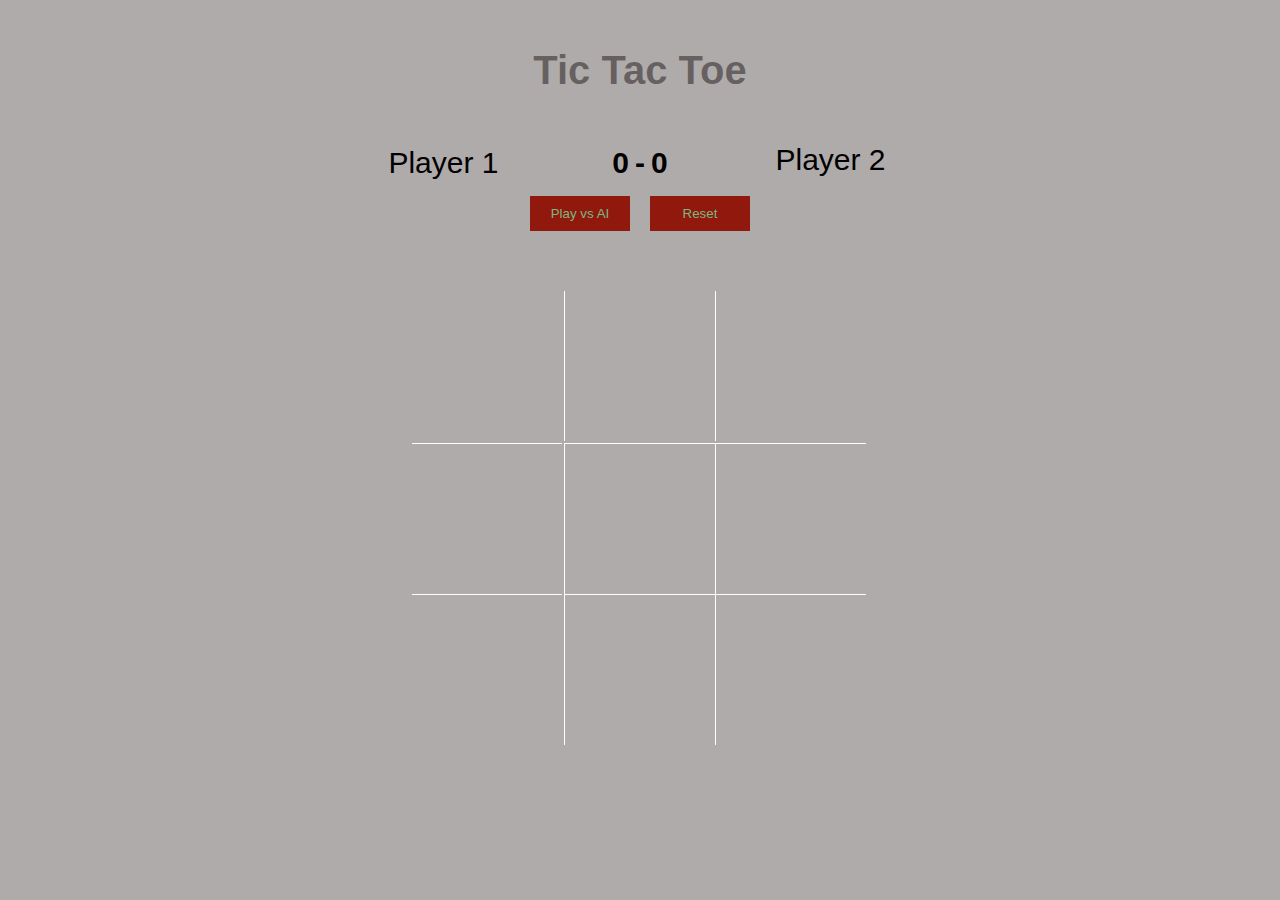
<file: tic tac toe/index.html>
<html lang="en">
<head>
    <meta charset="UTF-8">
    <meta name="viewport" content="width=device-width, initial-scale=1.0">
    <title>Tic Tac Toe</title>
    <link rel="stylesheet" href="reset.css">
    <link rel="stylesheet" href="style (2).css">
</head>
<body>
    <h1 class="title">Tic Tac Toe</h1>

    <div class="score-board">
        <div class="player1">
            <button class="icon-btn" id="edit-player1">
            <h2 class="player1-name">Player 1</h2>
        </div>
        <div class="score-container"><p class="score" id="player1-score">0</p><p class="score"> - </p><p class="score" id="player2-score">0</p></div>
        <div class="player2">
            <h2 class="player2-name">Player 2</h2>
            <button class="icon-btn" id="edit-player2">
        </div>
    </div>
    <div class="options-container">
        <div class="options">
            <button id="select-player">Play vs AI</button>
            <button id="reset-score">Reset </button>
        </div>
    </div>
    <div class="game-board-container">
        <div class="game-board">
            <div id="a1"></div>
            <div id="b1"></div>
            <div id="c1"></div>
            <div id="a2"></div>
            <div id="b2"></div>
            <div id="c2"></div>
            <div id="a3"></div>
            <div id="b3"></div>
            <div id="c3"></div>
        </div>
    </div>
    <div class="game-message-box">
        <h1 id="game-over-message">Round over</h1>
        <button id="play-again">Play again</button>
    </div>
    <script src="main.js"></script>
</body>
</html>
</file>
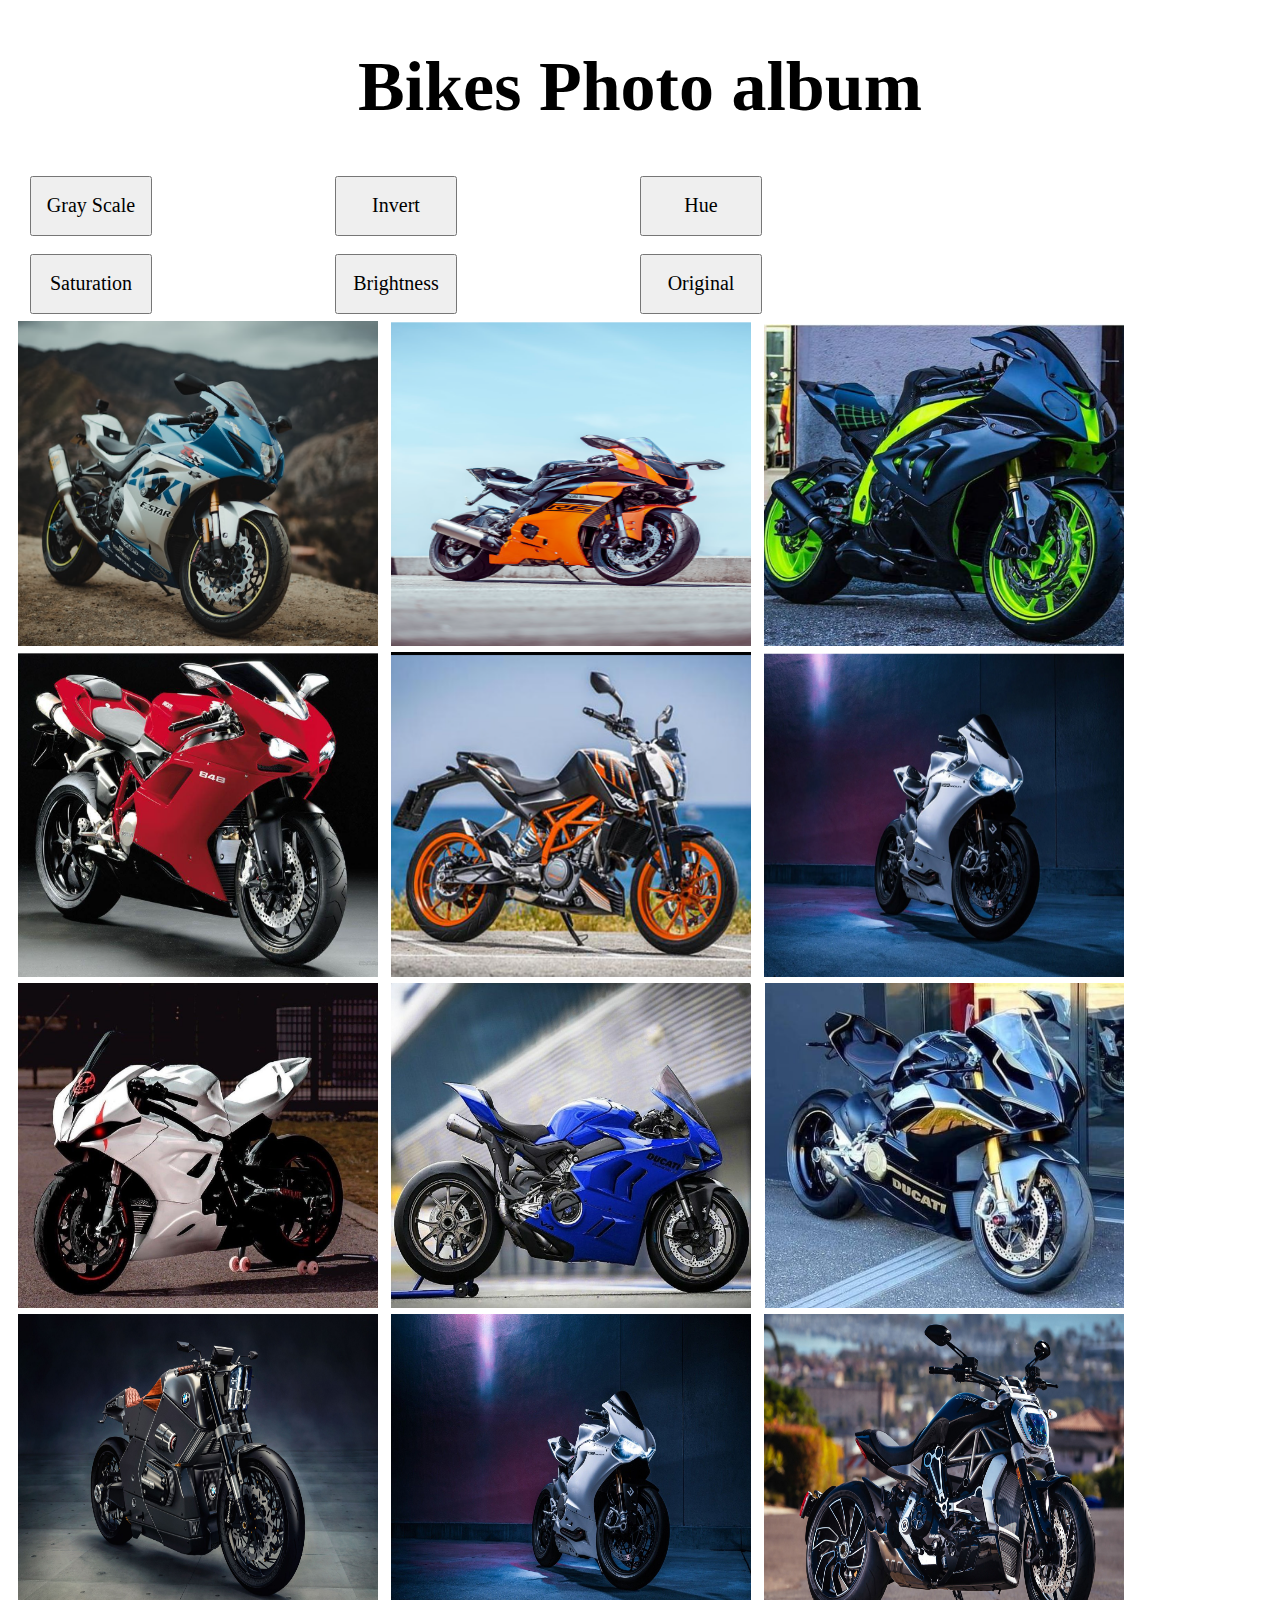
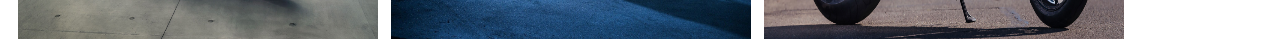
<file: PhotoAlbum/pa.html>
<!DOCTYPE html>
<html lang="en" dir="ltr">
  <head>
    <meta charset="utf-8">
    <title>PHOTO ALBUM</title>
    <link rel="preconnect" href="https://fonts.googleapis.com">
    <link rel="preconnect" href="https://fonts.gstatic.com" crossorigin>
    <link href="https://fonts.googleapis.com/css2?family=Mukta:wght@500&display=swap" rel="stylesheet">
    <link rel="stylesheet" href="pa.css">
  </head>
  <body>
    <div class="heading">
      <h1 style="color: black; ">Bikes Photo album</h1>
    </div>


    <div class="buttons">
      <button class="hi" onclick="applyFilter('grayscale(100%)')">Gray Scale</button>
      <button class="hi" onclick="applyFilter('invert(100%)')">Invert</button>
      <button class="hi" onclick="applyFilter('hue-rotate(90deg)')">Hue</button>
      <button class="hi" onclick="applyFilter('saturate(150%)')">Saturation</button>
      <button class="hi" onclick="applyFilter('brightness(150%)')">Brightness</button>
      <button class="hi" onclick="applyFilter('none')">Original</button>
    </div>

    <div class="album">
      <img src="1.png" alt="Image 1">
      <img src="2.png" alt="Image 2">
      <img src="3.png" alt="Image 3">
      <img src="4.png" alt="Image 1">
      <img src="5.png" alt="Image 2">
      <img src="6.png" alt="Image 3">
      <img src="7.png" alt="Image 1">
      <img src="8.png" alt="Image 2">
      <img src="9.png" alt="Image 3">
      <img src="10.jpg" alt="Image 1">
      <img src="11.jpg" alt="Image 2">
      <img src="12.jpg" alt="Image 3">
      
    </div>


    <script src="pa.js"></script>
  </body>
</html>
</file>
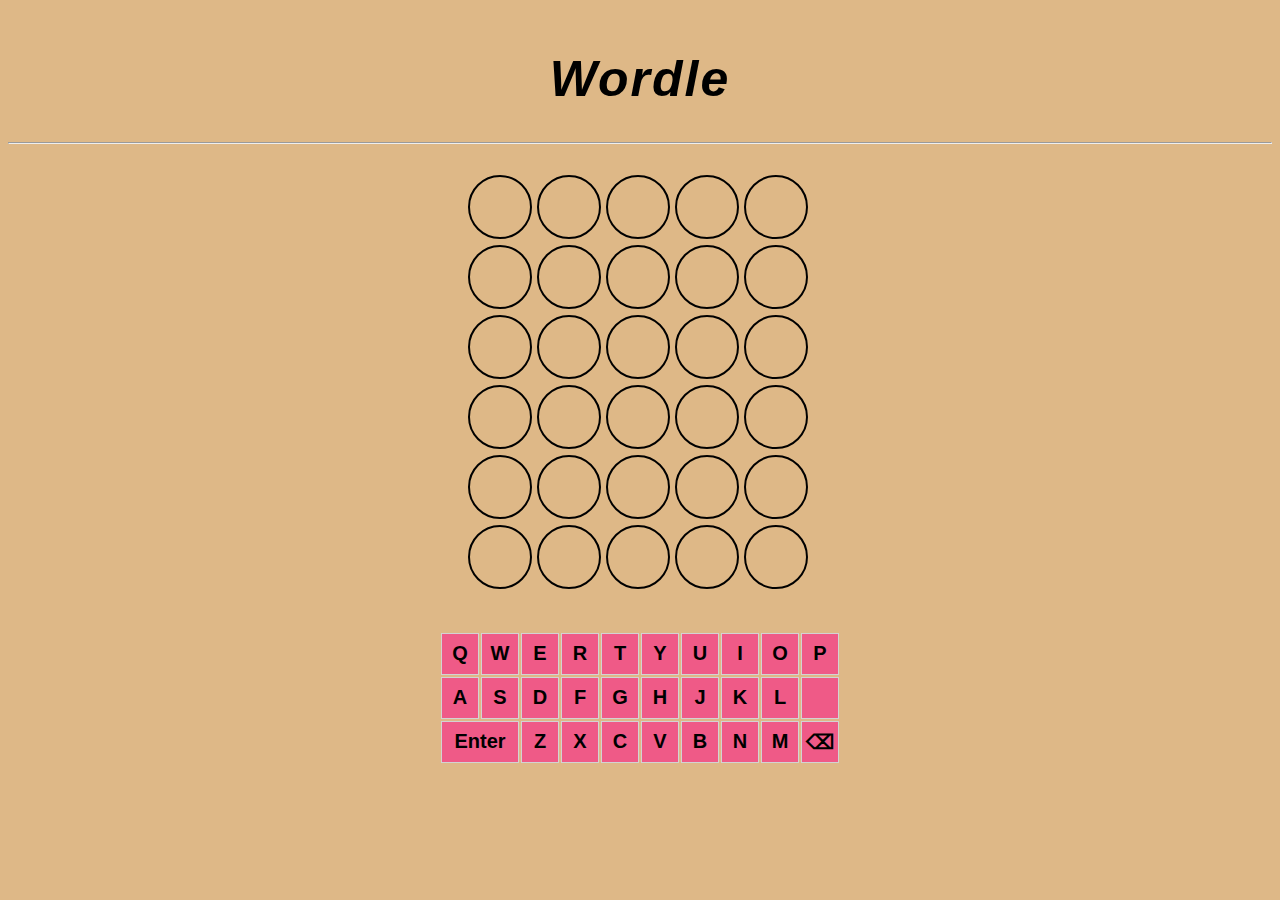
<file: Wordle/word.html>
<!DOCTYPE html>
<html>


    <head>
        <title>Wordle</title>
        <meta charset="UTF-8">
        <link rel="stylesheet" href="word.css">
        <script src="word.js"></script>
    </head>

    <body>

        <h1 id="title">Wordle</h1>
        <hr>
        <br>
        <div id="board">
        </div>
        <br>
        <h1 id="answer"></h1>
        
    </body>

</html>
</file>
<file: tic tac toe/style (2).css>
body{
    font-size: medium;
    font-family: 'Segoe UI', Tahoma, Geneva, Verdana, sans-serif;
    margin: 0;
    background-color: hwb(0 67% 31%);
    color:black;
}

.title{
    margin: 50px;
    text-align: center;
    font-size: 40px;
    font-weight: bold;
    color: rgba(7, 1, 1, 0.441);
}
.score-board{
    width: 50%;
    margin:auto;
    display: flex;
    flex-direction: row;
    justify-content: space-around;
}
.player1, .player2, .score{
    display:flex;
    flex-direction: row;
    line-height: 40px;

}
.player1-name{font-size: 30px;}
.player2-name{font-size: 30px;}
.score{
    font-weight: bold;
    font-size: 30px;
    margin: 3px;
}
.score-container{
    display: flex;
    flex-direction: row;
}
.score-input{
    margin: 10px;
    height: 20px;
    width: 70px;
    border: none;
    color: #2a7937;
    background-color: rgba(75, 172, 101, 0.295);
}
.options-container{
    display: flex;
    justify-content: center;
}
.options{  
    width: 100%;
    display: flex;
    flex-direction: row;
    justify-content: center;
}
.options button{
    margin: 10px;
    width: 100px;
    color: #7bb883;
    background: #90180d;
    padding: 10px;
    border:0;
    border-radius: 0;
    cursor: pointer;
}
.options button:hover{
    opacity: 0.6;
}
.game-board{
    margin: 30px;
    display: grid;
    grid-template-columns: 1fr 1fr 1fr;
    grid-template-rows: 1fr 1fr 1fr;
    
}
.game-board div{
    width: 150px;
    height: 150px;
    border: 1px solid white;
    text-align: center;
    line-height: 150px;
    font-size: 100px;
    font-weight: bold;
    -webkit-user-select: none; /* Safari */        
    -moz-user-select: none; /* Firefox */
    -ms-user-select: none; /* IE10+/Edge */
    user-select: none; 
}
#a1, #c1, #a3, #c3{
    border: none;
}
#a2, #c2{
    border-left: none;
    border-right: none;
}
#b1, #b3{
    border-top:none;
    border-bottom: none;
}


.game-board-container{
    display: flex;
    justify-content: center;
    margin:20px;
}

.icon{
    
    width: 30px;
    height: auto;
}
.icon-btn{
    margin-left:10px;
    border:none;
    background: none;
}
.icon-btn:hover{
    opacity: 0.7;
    cursor: pointer;
}


.game-message-box{
    width: 200px;
    position: fixed;
    top: calc(50% - 50px);
    left: calc(50% - 130px);
    background-color: rgb(17, 17, 17);
    padding: 30px;
    text-align: center;
    display:none;
}
.game-message-box h1{
    color: #c2c2c2;
    padding:10px;
}
.game-message-box button{
    border: none;
    margin-top: 5px;
    padding: 10px;
    background-color: #4e4e4e;
    color: #c3c3c3;
    border-radius: 10%;
}
.game-message-box button:hover{
    opacity: 0.7;
    border-radius: 16%;
    cursor:pointer;
}
</file>
<file: PhotoAlbum/pa.css>
body{
  background-color: none;
}


.album {
  display: flex;
  flex-wrap: wrap;
}


.album img {
  width: 360px;
  height: 325px;
  margin: 3px;
  cursor: pointer;
  margin-left:10px;
}

.reddish {
  filter: hue-rotate(90deg);
}

.grayscale {
  filter: grayscale(100%);
}


.heading{
  text-align: center;
  font-family: roboto;
  font-size: 35px;

  
}


.about h2{
  font-size: 32px;
}

.buttons{

  padding-inline:0px;
 margin:10px;
}

.buttons {
  display: grid;
  grid-template-columns: 10% 10% 10%;
  gap:15%;
  grid-template-rows: 60px 60px;
  background-color: none;
  margin:20px;
  padding: 2px;
  font-size: 25px;
}
.hi{
  font-size:20px;
  font-weight: 300;
  font-family: roboto;
  text-align: center;
}

.hi:hover{
  font-size: 25px;
  font-weight: 400;
  text-align: center;
  background-color:rgb(240, 228, 118);
}
</file>
<file: Wordle/word.css>
body {
    font-family: Arial, Helvetica, sans-serif;
    text-align: center;
    background-color: burlywood;
}


#title {
    font-size: 50px;
    font-style:italic;
    font-weight: bolder;
    letter-spacing: 2px;
    margin-top: 50px;
}

#board {
    width: 350px;
    height: 420px;
    margin: 0 auto;
    margin-top: 3px;
    display: flex;
    flex-wrap: wrap;
}

.tile {
    /* Box */
    border: 2px solid black;
    width: 60px;
    height: 60px;
    margin: 2.5px;
    border-radius:75%;

    /* Text */
    color: black;
    font-size: 36px;
    font-weight: bold;
    display: flex;
    justify-content: center;
    align-items: center;
}

.correct {
    background-color: #6AAA64;
    color: white;
    border-color: white;
}

.present {
    background-color: #C9B458;
    color: white;
    border-color: white;
}

.absent {
    background-color: #787C7E;
    color: white;
    border-color:white;
}


.keyboard-row {
    width: 400px;

    margin: 0 auto;
    display: flex;
    flex-wrap: wrap;
}

.key-tile {
    width: 36px;
    height: 40px;
    margin: 1px;
    border: 1px solid lightgray;
    background-color:rgb(239, 90, 135);

    /* Text */
    font-size: 20px;
    font-weight: bold;
    display: flex;
    justify-content: center;
    align-items: center;
}

.enter-key-tile {
    width: 76px;
    height: 40px;
    margin: 1px;
    border: 1px solid lightgray;
    background-color:rgb(239, 90, 135);

    /* Text */
    font-size: 20px;
    font-weight: bold;
    display: flex;
    justify-content: center;
    align-items: center;
}
</file>
